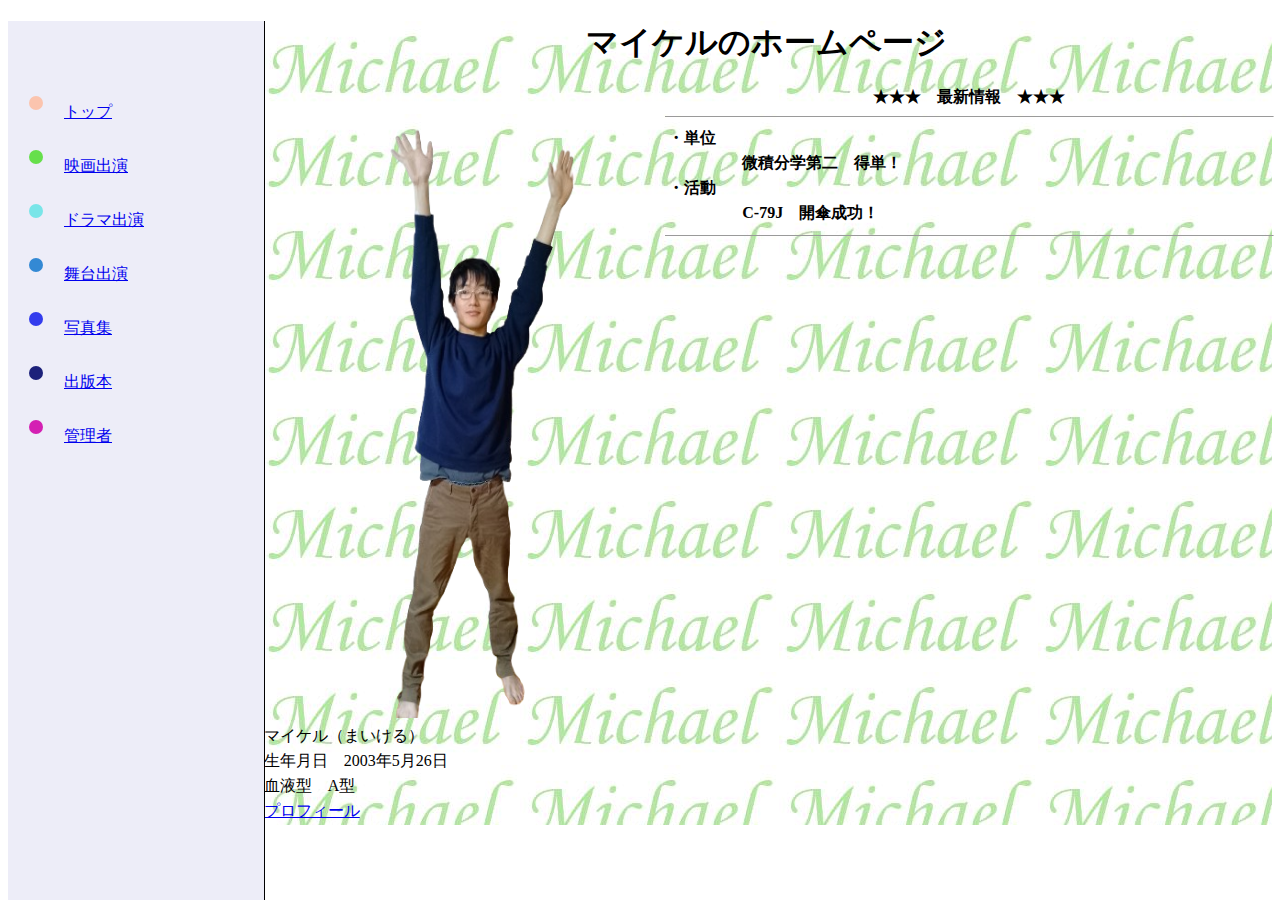
<file: index.html>
<!DOCTYPE HTML>
<html>
    <head>
        <link rel="stylesheet" href="sidebar.css">
        <link rel="stylesheet" href="mainview.css">
        <title>マイケルのホームページ</title>
    </head>
    <body>
    <div class="sidebar">
        <ul class="sidebarlist">
            <li class="sidelink sidebartop"><a href="./index.html">トップ</a></li>
            <li class="sidelink sidebarmovie"><a href="./index.html">映画出演</a></li>
            <li class="sidelink sidebardrama"><a href="./index.html">ドラマ出演</a></li>
            <li class="sidelink sidebarstage"><a href="./index.html">舞台出演</a></li>
            <li class="sidelink sidebarphotobook"><a href="./index.html">写真集</a></li>
            <li class="sidelink sidebarbook"><a href="./index.html">出版本</a></li>
            <li class="sidelink sidebaradmin"><a href="./index.html">管理者</a></li>
        </ul>
    </div>
    <div class="content">
        <h1 style="text-align: center;">マイケルのホームページ</h1>
    <div class="maininfo" >
    <div class="leftarea">
        <table>
        <td>
            <tr>&nbsp;</tr>
        </td>
        <td>
            <tr><td><img src="./IMG_20231230_193531-removebg-preview.png" width="400" height="600" ></td></tr>
            <tr><td>マイケル（まいける）</td></tr>
            <tr><td>生年月日　2003年5月26日</td></tr>
            <tr><td>血液型　A型</td></tr>
            <tr><td><a href="./profile.html">プロフィール</a></td></tr>
        </td>
        </table>
    </div>
    <div class="rightarea">
        <div class="righttop">★★★　最新情報　★★★</div>
        <hr width="100%" size="1">
        <strong>
        <table>
            <tbody>
                <tr>
                    <td>・単位</td>
                </tr>
                <tr>
                    <td width=70rem　>&nbsp;</td>
                    <td>微積分学第二　得単！</td>
                </tr>
                <tr>
                    <td>・活動</td>
                </tr>
                <tr>
                    <td width=70rem　>&nbsp;</td>
                    <td>C-79J　開傘成功！</td>
                </tr>
            </tbody>
        </table>
        </strong>
    <hr width="100%" size="1">
    </div>
    </div>
    </div>
</html>
</file>
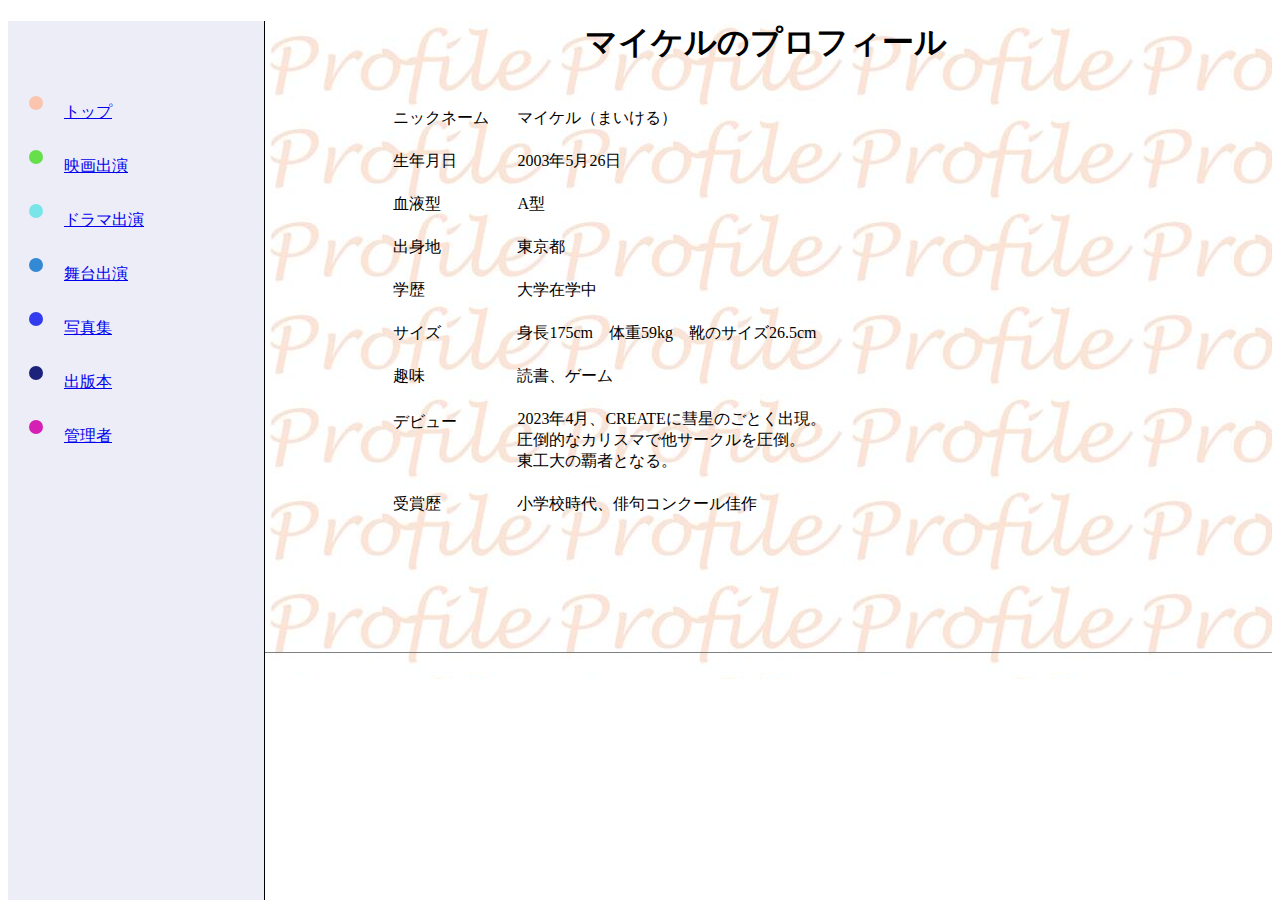
<file: profile.html>
<!DOCTYPE HTML>
<html>
    <head>
        <link rel="stylesheet" href="sidebar.css">
        <link rel="stylesheet" href="profile.css">
        <title>マイケルのプロフィール</title>
    </head>
    <body>
    <div class="sidebar">
        <ul class="sidebarlist">
            <li class="sidelink sidebartop"><a href="./index.html">トップ</a></li>
            <li class="sidelink sidebarmovie"><a href="./index.html">映画出演</a></li>
            <li class="sidelink sidebardrama"><a href="./index.html">ドラマ出演</a></li>
            <li class="sidelink sidebarstage"><a href="./index.html">舞台出演</a></li>
            <li class="sidelink sidebarphotobook"><a href="./index.html">写真集</a></li>
            <li class="sidelink sidebarbook"><a href="./index.html">出版本</a></li>
            <li class="sidelink sidebaradmin"><a href="./index.html">管理者</a></li>
        </ul>
    </div>
    <div class="content">
        <h1 style="text-align: center">マイケルのプロフィール</h1><br>
        <table align="center" width="752">
            <tr>
                <td align="left" width="120">ニックネーム<br><br></td><td>マイケル（まいける）<br><br></td>
            </tr>
            <tr>
                <td align="left">生年月日<br><br></td><td>2003年5月26日<br><br></td>
            </tr>
            <tr>
                <td align="left">血液型<br><br></td><td>A型<br><br></td>
            </tr>
            <tr>
                <td align="left">出身地<br><br></td><td>東京都<br><br></td>
            </tr>
            <tr>
                <td align="left">学歴<br><br></td><td>大学在学中<br><br></td>
            </tr>
            <tr>
                <td align="left">サイズ<br><br></td><td>身長175cm　体重59kg　靴のサイズ26.5cm<br><br></td>
            </tr>
            <tr>
                <td align="left">趣味<br><br></td><td>読書、ゲーム<br><br></td>
            </tr>
            <tr>
                <td align="left">デビュー<br><br><br><br></td><td>2023年4月、CREATEに彗星のごとく出現。<br>
                    圧倒的なカリスマで他サークルを圧倒。<br>
                    東工大の覇者となる。<br><br>
                </td>
            </tr>
            <tr>
                <td align="left">受賞歴<br><br><br><br><br><br><br><br></td><td>小学校時代、俳句コンクール佳作<br><br><br><br><br><br><br><br></td>
            </tr>
        </table>
        <hr size=1 noshade><br>  
    </div>
    
</html>
</file>
<file: sidebar.css>
.sidebar>ul{
    margin-left: 1rem;
    margin-top: 3rem;
}
.sidelink::marker{
    font-size:3rem;
    line-height:4rem;
}
.sidebartop{
    color: #fbc4ae;
}

.sidebarmovie{
    color: #66df4b;
}

.sidebardrama{
    color: #79e5e8;
}

.sidebarstage{
    color: #3389d4;
}

.sidebarphotobook{
    color: #333ced;
}

.sidebarbook{
    color: #1c217a;
}

.sidebaradmin{
    color: #d420b3;
}
.sidebar{
    position: fixed;
    overflow-x: hidden;
    background-color: #ededf8;
    height: 100vh;
    width: 20%;
    border-right: 0.5px solid #000000;
}
</file>
<file: mainview.css>
.content{
 width:80%;
 margin-left:20%;
 background-repeat: repeat;
 background-image: url("./michaelname.jpg");
}
.leftarea{
    width:40%;
}
.rightarea{
    width:60%;
}
.maininfo{
    display: flex;
}  
.h1{
    text-align: center;
}
.righttop{
    font-weight: bold;
    text-align: center;
}
</file>
<file: profile.css>
.content{
    width:80%;
    margin-left:20%;
    background-repeat: repeat;
    background-image: url("./profile.jpg");
   }
</file>
